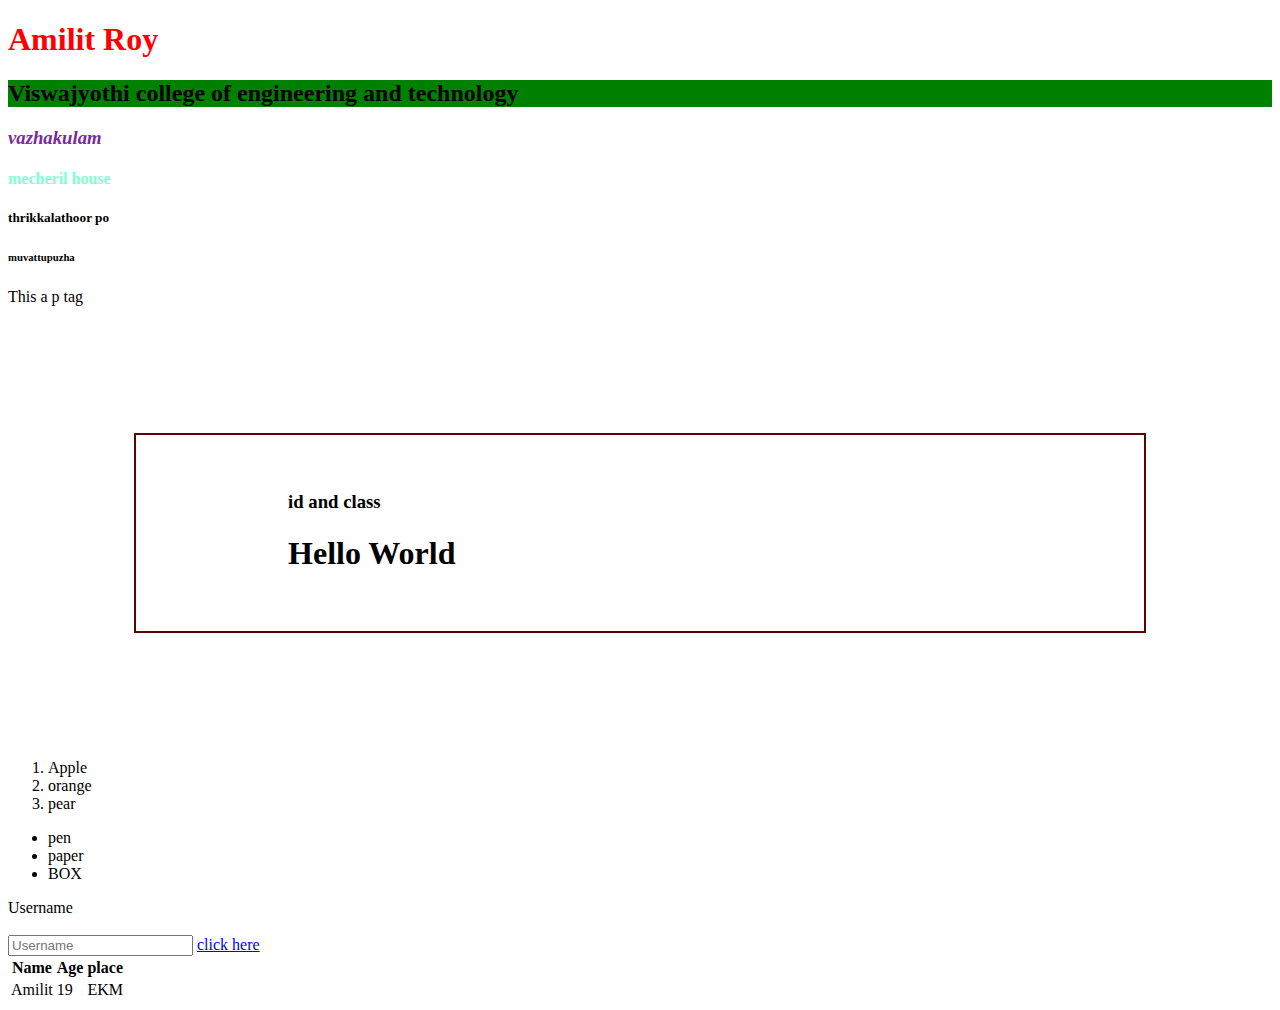
<file: index.html>
<!DOCTYPE html>
<html lang="en">
<head>
    <meta charset="UTF-8">
    <meta name="viewport" content="width=device-width, initial-scale=1.0">
    <title>ict</title>
    <!-- internal css -->
     <style>
        #id1 {
            color: rgb(120, 41, 162);
            font-style: italic;
            font-weight: bold;
        }
     </style>
     <link rel="stylesheet" href="style/sheet.css">
</head>
<body>
    <!-- Inline css -->
    <h1 style="color:red">Amilit Roy</h1>
    <h2 style="background-color: green">Viswajyothi college of engineering and technology</h2>
    <h3 id="id1">vazhakulam</h3>
    <h4>mecheril house</h4>
    <h5>thrikkalathoor po</h5>
    <h6>muvattupuzha</h6>
    <p>This a p tag</p>
    <div class="box1">
        <h3>id and class</h3>
        <h1>Hello World</h1>
     </div> 
    <!-- <img src=" https://t3.ftcdn.net/jpg/06/17/13/26/360_F_617132669_YptvM7fIuczaUbYYpMe3VTLimwZwzlWf.jpg "alt="amilit_profile">
     --> 

    <ol>
        <li>Apple</li>
        <li>orange</li>
        <li>pear</li>
    </ol>
    <ul>
        <li>pen</li>
        <li>paper</li>
        <li>BOX</li>
    </ul>
    <label for="">Username</label>
    <br><br>
    <input type="text" placeholder="Username">
     <a href="page2.html">click here</a>
     <table>
        <thead>
            <tr>
                <th>Name</th>
                <th>Age</th>
                <th>place</th>
            </tr>
        </thead>
       

        
        <tbody>
            <tr>
                <td>Amilit</td>
                <td>19</td>
                <td>EKM

                </td>
            </tr>
        </tbody>
     </table>
</body>
</html>
</file>
<file: style/sheet.css>
h4{
    color: aquamarine;
}
.box1{
     border: 2px solid rgb(90, 4, 4);
    /* margin-left: 30%;
     margin-right: 30%;
     margin-top: 2px;
     margin-bottom: 5%;*/
     margin: 10%;
     /*padding-left: 30%;
     padding-top: 30%;*/
    padding: 3% 10% 3% 12%;
}
</file>
